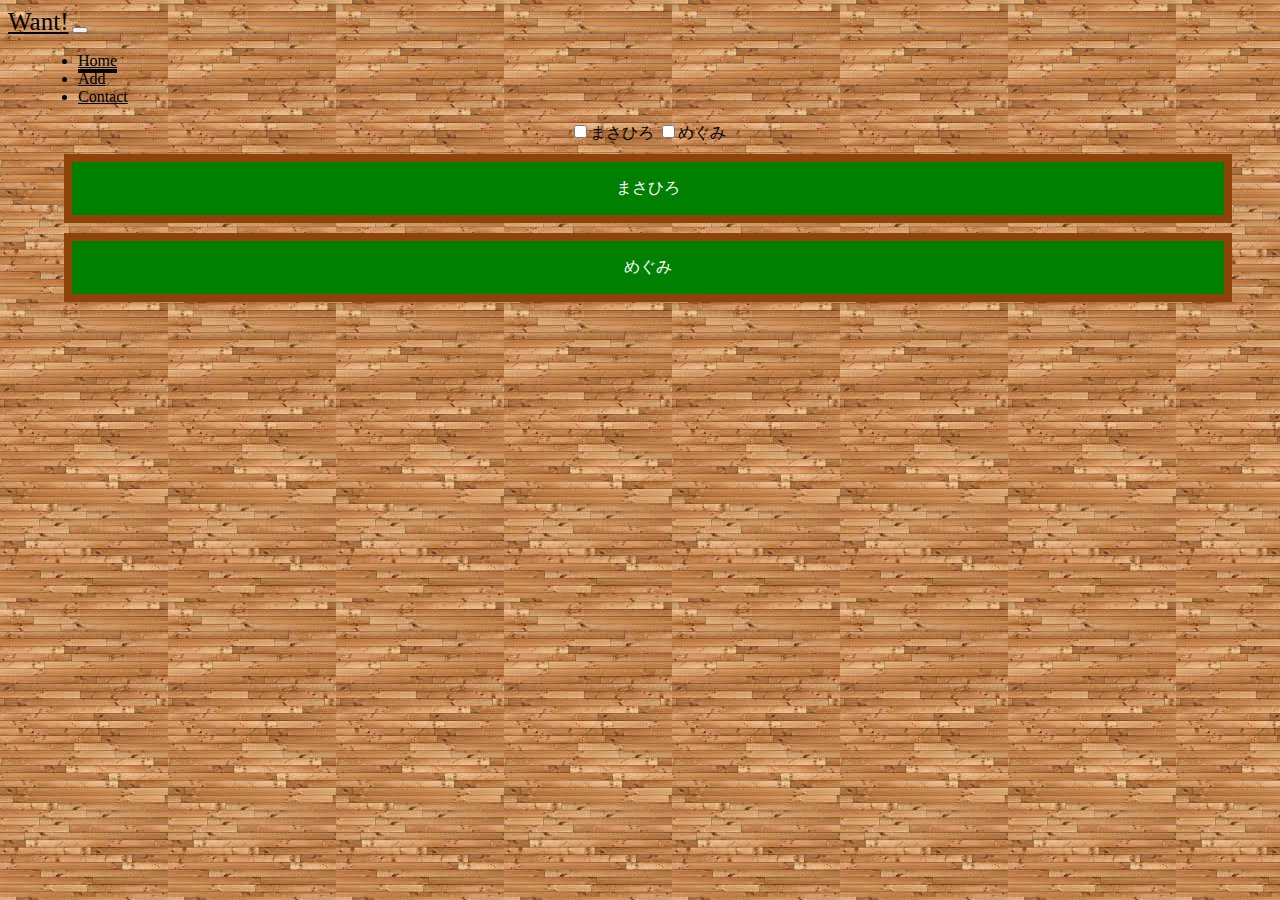
<file: index.html>
<!DOCTYPE html>
<html>

<head>
    <meta charset="UTF-8">
    <title>Want!</title>
    <meta name="viewport" content="width=device-width, initial-scale=1.0, maximum-scale=1.0, minimum-scale=1.0">
    <link type="text/css" rel="stylesheet" href="index.css">
    <!-- SDKの読み込み -->
    <script type="text/javascript" src="ncmb.min.js" charset="utf-8"></script>
    <script src="https://ajax.googleapis.com/ajax/libs/jquery/3.1.0/jquery.min.js"></script>
    <link href="https://stackpath.bootstrapcdn.com/bootstrap/4.1.3/css/bootstrap.min.css" rel="stylesheet" integrity="sha384-MCw98/SFnGE8fJT3GXwEOngsV7Zt27NXFoaoApmYm81iuXoPkFOJwJ8ERdknLPMO" crossorigin="anonymous">
    <link href="https://maxcdn.bootstrapcdn.com/font-awesome/4.7.0/css/font-awesome.min.css" rel="stylesheet">
</head>
<style>
    .navbar-toggler .navbar-toggler-icon {
        background-image: url("data:image/svg+xml;charset=utf8,%3Csvg viewBox='0 0 32 32' xmlns='http://www.w3.org/2000/svg'%3E%3Cpath stroke='rgb(0, 0, 0)' stroke-width='2' stroke-linecap='round' stroke-miterlimit='10' d='M4 8h24M4 16h24M4 24h24'/%3E%3C/svg%3E");
    }

</style>

<body>
    <script>
        var api_key = "642c30ce4d2c57e51376a4c2e296140460f298c9f5dfb08a8680c5b8a49964c5";
        var cli_key = "97b8b029ab8afd795823f37418bedc28c990c473c599880d2a99039d3d4140ee";
        var ncmb = new NCMB(api_key, cli_key);

        function delete_task(objectId) {
            var yaru = ncmb.DataStore("Yaru");
            yaru.equalTo("objectId", objectId).fetch().then(function(result) {
                result.delete();
            }).then(function(result) {
                // 更新後の処理
                setTimeout(function() {
                    location.reload();
                }, 500);
            }).catch(function(err) {
                // エラー処理
                console.log("reload_minusで失敗" + err)
            });

        }
        //ユーザー取得
        var user = ncmb.DataStore("User");
        user.fetchAll().then(function(result) {
            for (var i = 0; i <= result.length; i++) {
                if (result[i].user == "masa") {
                    masa_list(result[i].objectId);
                } else if (result[i].user == "megu") {
                    megu_list(result[i].objectId);
                }
            }
        });


        function masa_list(objectId) {
            var yaru = ncmb.DataStore("Yaru");
            yaru.equalTo("rel_yaru", objectId).fetchAll().then(function(result) {
                for (var i = 0; i <= result.length; i++) {
                    $("#list-ma").append(
                        '<p><span class="list">' + result[i].yaru + '</span><img src="poppy.png" onclick=delete_task("' + result[i].objectId + '")></p>'
                    );
                }
            });
        }

        function megu_list(objectId) {
            var yaru = ncmb.DataStore("Yaru");
            yaru.equalTo("rel_yaru", objectId).fetchAll().then(function(result) {
                for (var i = 0; i <= result.length; i++) {
                    $("#list-me").append(
                        '<p><span class="list">' + result[i].yaru + '</span><img src="poppy.png" onclick=delete_task("' + result[i].objectId + '")></p>'
                    );
                }
            });
        }

        $(function() {
            $('input[name="check"]').change(function() {
                var val = $('#val:checked').val();
                if (val == "ma") {
                    $('.me').fadeOut();
                } else if (val == "me") {
                    $('.ma').fadeOut();
                } else {
                    $('.ma').fadeIn();
                    $('.me').fadeIn();
                }
            });
        });

    </script>
    <div class="container-fluid" style="padding:0;">
        <nav class="navbar navbar-expand-md">
            <a class="navbar-brand ml-5" style="color: black;" href="#">Want!</a>
            <button class="navbar-toggler" style="color: white" type="button" data-toggle="collapse" data-target="#navbarsExample04" aria-controls="navbarsExample04" aria-expanded="false" aria-label="Toggle navigation">
        <span class="navbar-toggler-icon"></span>
      </button>
            <div class="collapse navbar-collapse" id="navbarsExample04">
                <ul class="navbar-nav mr-auto">

                </ul>

                <ul class="navbar-nav navbar-right">
                    <li class="nav-item">
                        <a class="nav-link current" href="index.html">Home</a>
                    </li>
                    <li class="nav-item">
                        <a class="nav-link" href="add.html">Add</a>
                    </li>
                    <li class="nav-item">
                        <a class="nav-link" href="#">Contact</a>
                    </li>
                </ul>
            </div>
        </nav>
    </div>
    <div class="which">
        <label><input type="checkbox" name="check" value="ma" id="val">まさひろ</label>
        <label><input type="checkbox" name="check" value="me" id="val">めぐみ</label>
    </div>
    <div class="box ma">
        <p>まさひろ</p>
        <div id="list-ma">

        </div>
    </div>

    <div class="box me">
        <p>めぐみ</p>
        <div id="list-me">

        </div>
    </div>


    <script src="https://stackpath.bootstrapcdn.com/bootstrap/4.1.3/js/bootstrap.bundle.min.js" integrity="sha384-pjaaA8dDz/5BgdFUPX6M/9SUZv4d12SUPF0axWc+VRZkx5xU3daN+lYb49+Ax+Tl" crossorigin="anonymous"></script>
</body>

</html>
</file>
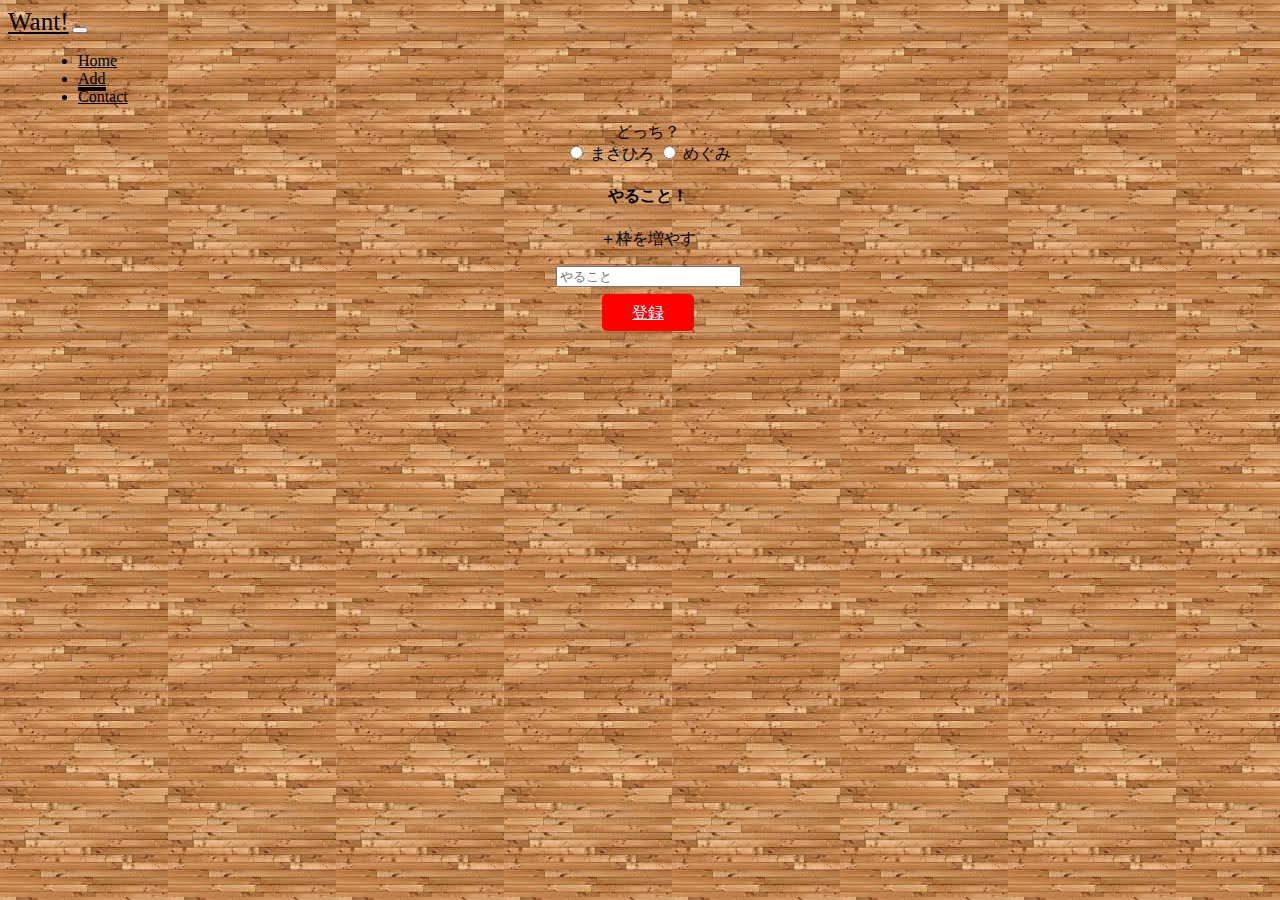
<file: add.html>
<!DOCTYPE html>
<html>

<head>
    <meta charset="UTF-8">
    <title>Want!</title>
    <meta name="viewport" content="width=device-width, initial-scale=1.0, maximum-scale=1.0, minimum-scale=1.0">
        <link type="text/css" rel="stylesheet" href="index.css">

    <link type="text/css" rel="stylesheet" href="add.css">
    <!-- SDKの読み込み -->
    <script type="text/javascript" src="ncmb.min.js" charset="utf-8"></script>
    <script src="https://ajax.googleapis.com/ajax/libs/jquery/3.1.0/jquery.min.js"></script>
    <link href="https://stackpath.bootstrapcdn.com/bootstrap/4.1.3/css/bootstrap.min.css" rel="stylesheet" integrity="sha384-MCw98/SFnGE8fJT3GXwEOngsV7Zt27NXFoaoApmYm81iuXoPkFOJwJ8ERdknLPMO" crossorigin="anonymous">
    <link href="https://maxcdn.bootstrapcdn.com/font-awesome/4.7.0/css/font-awesome.min.css" rel="stylesheet">
</head>
<style>
    .navbar-toggler .navbar-toggler-icon {
        background-image: url("data:image/svg+xml;charset=utf8,%3Csvg viewBox='0 0 32 32' xmlns='http://www.w3.org/2000/svg'%3E%3Cpath stroke='rgb(0, 0, 0)' stroke-width='2' stroke-linecap='round' stroke-miterlimit='10' d='M4 8h24M4 16h24M4 24h24'/%3E%3C/svg%3E");
    }
</style>

<body>
    <script>
        var api_key = "642c30ce4d2c57e51376a4c2e296140460f298c9f5dfb08a8680c5b8a49964c5";
        var cli_key = "97b8b029ab8afd795823f37418bedc28c990c473c599880d2a99039d3d4140ee";
        var ncmb = new NCMB(api_key, cli_key);

        $(function() {
            var objectId;
            $("#submit").click(function() {
                if ($('input[name=q1]:checked').val() === 'ま') {
                    objectId = "4yGZdQrBmmV8j0VB";
                    add_ma();

                } else if ($('input[name=q1]:checked').val() === 'め') {
                    objectId = "CW24rzzUKGBqCZRk";
                    add_me();
                } else {
                    alert("どっちか選んで！");
                }
            });

            //ま　追加
            function add_ma() {
                add();
            }

            function add_me() {
                add();
            }

            function add() {
                //データ更新処理
                for (var i = 0; i < $('[name=task_content]').length; i++) {
                    var yaru_list = ncmb.DataStore("Yaru");
                    var yaru = new yaru_list();
                    var val = $('[name=task_content]')[i].value;
                    console.log(val);
                    if (val != "") {
                        yaru
                            .set("yaru", val)
                            .set("rel_yaru", objectId)
                            .save()
                            .then(function(result) {
                                window.location.href = "index.html";
                            })
                            .catch(function(err) {
                                // エラー処理
                                console.log("reload_minusで失敗" + err)
                            });
                    }
                }
            }
        });
    </script>
   <div class="container-fluid" style="padding:0;">
        <nav class="navbar navbar-expand-md">
            <a class="navbar-brand ml-5" style="color: black;" href="#">Want!</a>
            <button class="navbar-toggler" style="color: white" type="button" data-toggle="collapse" data-target="#navbarsExample04" aria-controls="navbarsExample04" aria-expanded="false" aria-label="Toggle navigation">
        <span class="navbar-toggler-icon"></span>
      </button>
            <div class="collapse navbar-collapse" id="navbarsExample04">
                <ul class="navbar-nav mr-auto">

                </ul>

                <ul class="navbar-nav navbar-right">
                    <li class="nav-item">
                        <a class="nav-link" href="index.html">Home</a>
                    </li>
                    <li class="nav-item">
                        <a class="nav-link current" href="add.html">Add</a>
                    </li>
                    <li class="nav-item">
                        <a class="nav-link" href="#">Contact</a>
                    </li>
                </ul>
            </div>
        </nav>
    </div>
    <div class="content">
        <p>どっち？<br>
            <input type="radio" name="q1" value="ま"> まさひろ
            <input type="radio" name="q1" value="め"> めぐみ
        </p>
        <h4>やること！</h4>
        <p class="plus_btn"><span>＋枠を増やす</span></p>
        <div class="update">
            <p><input type="text" class="task" id="task1" name="task_content" placeholder="やること"></p>
        </div>
        <a id="submit" href="#">登録</a>
    </div>
    <script src="https://stackpath.bootstrapcdn.com/bootstrap/4.1.3/js/bootstrap.bundle.min.js" integrity="sha384-pjaaA8dDz/5BgdFUPX6M/9SUZv4d12SUPF0axWc+VRZkx5xU3daN+lYb49+Ax+Tl" crossorigin="anonymous"></script>
    <script>
        $(function() {
            var i = 2;
            var moji = "task";
            $('.plus_btn').click(function() {
                $('.update').append('<p><input type="text" id="task' + i + '"name="task_content"></p>');
                i++;
            });
        });
    </script>
</body>

</html>
</file>
<file: index.css>
body {
    width: 100%;
    background-image: url("back-image.jpeg");
}

/*---------------------------ヘッダーの設定---------------------------*/

.nav-item {
    margin: 0 30px 0 30px;
}

ul a{
    color: black;
    width: 180%;
}
.navbar-right {
    margin-right: 140px;
}

.navbar-brand {
    font-size: 25px !important;
}

.current {
    border-bottom: 4px solid black;
}


/*---------------------------りすとの設定---------------------------*/

.which {
    text-align: center;
    color: black;
}

.box {
    border: 8px solid #8e430b;
    margin: 10px auto 0 auto;
    width: 90%;
    text-align: center;
    background-color: green;
    color: white;
}

.list {
    display: inline-block;
    width: 200px;
    border-bottom: 3px solid white;
    word-wrap: break-word;
    font-weight: bold;
}

img{
    width: 30px;
}
.fa-minus-circle {
    cursor: pointer;
}
</file>
<file: add.css>
body {
    width: 100%;
}


.content {
    text-align: center;
}

#submit {
    padding: 10px 30px;
    background-color: red;
    color: white;
    border-radius: 5px 5px 5px 5px;
}
</file>
